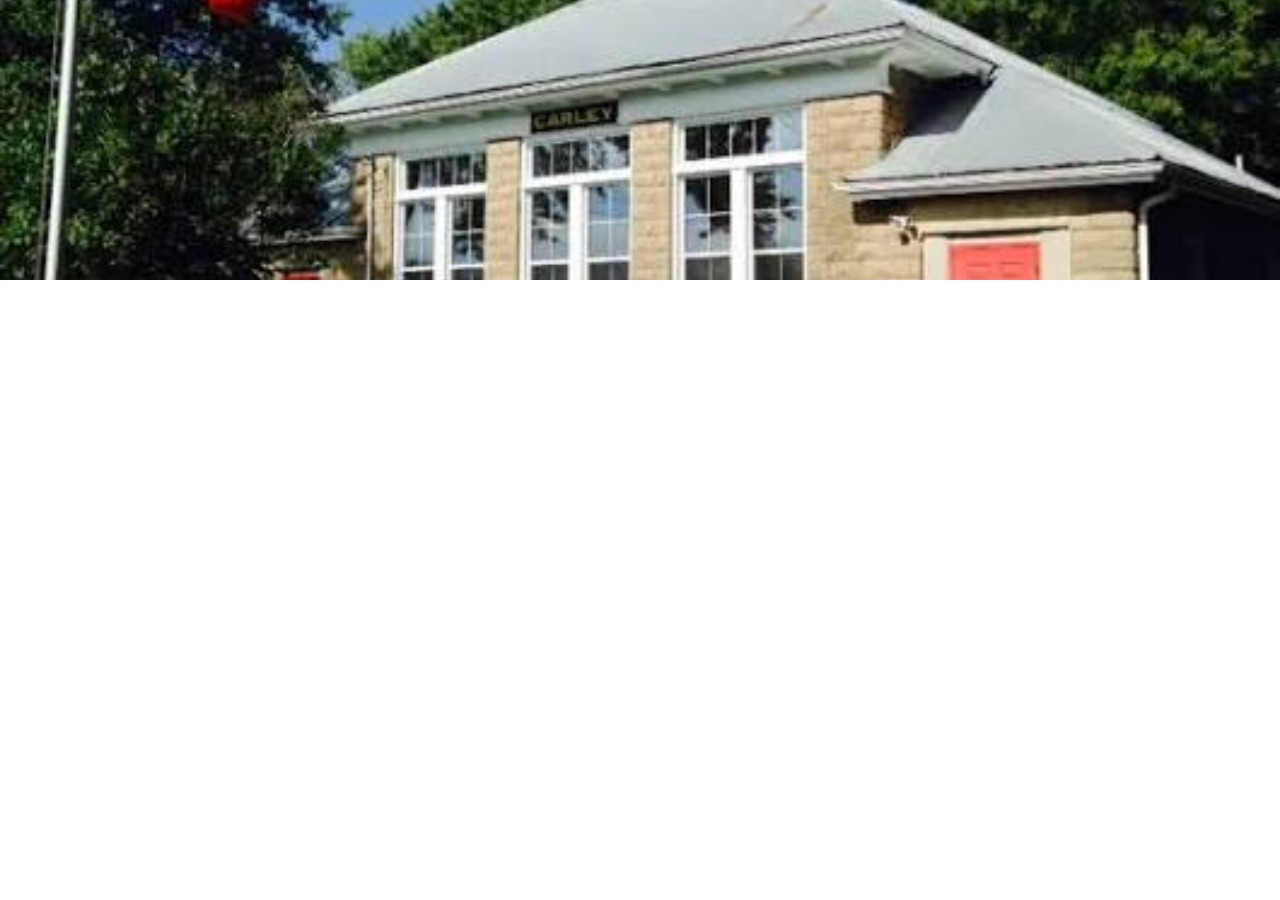
<file: baccalaureate-banner.html>
<!DOCTYPE html>
<html lang="en">
<head>
<meta charset="UTF-8">
<title>Brookstone School — Baccalaureate Banner</title>
<style>
  :root {
    --navy: #1b2a52;
    --gold: #c9a227;
  }

  * { box-sizing: border-box; }

  body {
    margin: 0;
    font-family: 'Segoe UI', Arial, sans-serif;
  }

  .page-banner {
    position: relative;
    width: 100%;
    min-height: 280px;
    background-image: url(backround.jfif);
    background-size: cover;
    background-position: center;
    overflow: hidden;
  }

  /* This graphic already has the crest and title baked into it at 515x293px.
     If you can provide the crest and title as separate, higher-resolution
     assets (or a bigger source photo), I can rebuild this as a crisp,
     fully responsive banner with live/editable text instead. */

  @media (max-width: 600px) {
    .page-banner { min-height: 200px; }
  }
</style>
</head>
<body>

<section class="page-banner" role="img" aria-label="Brookstone School Baccalaureate banner"></section>

</body>
</html>
</file>
